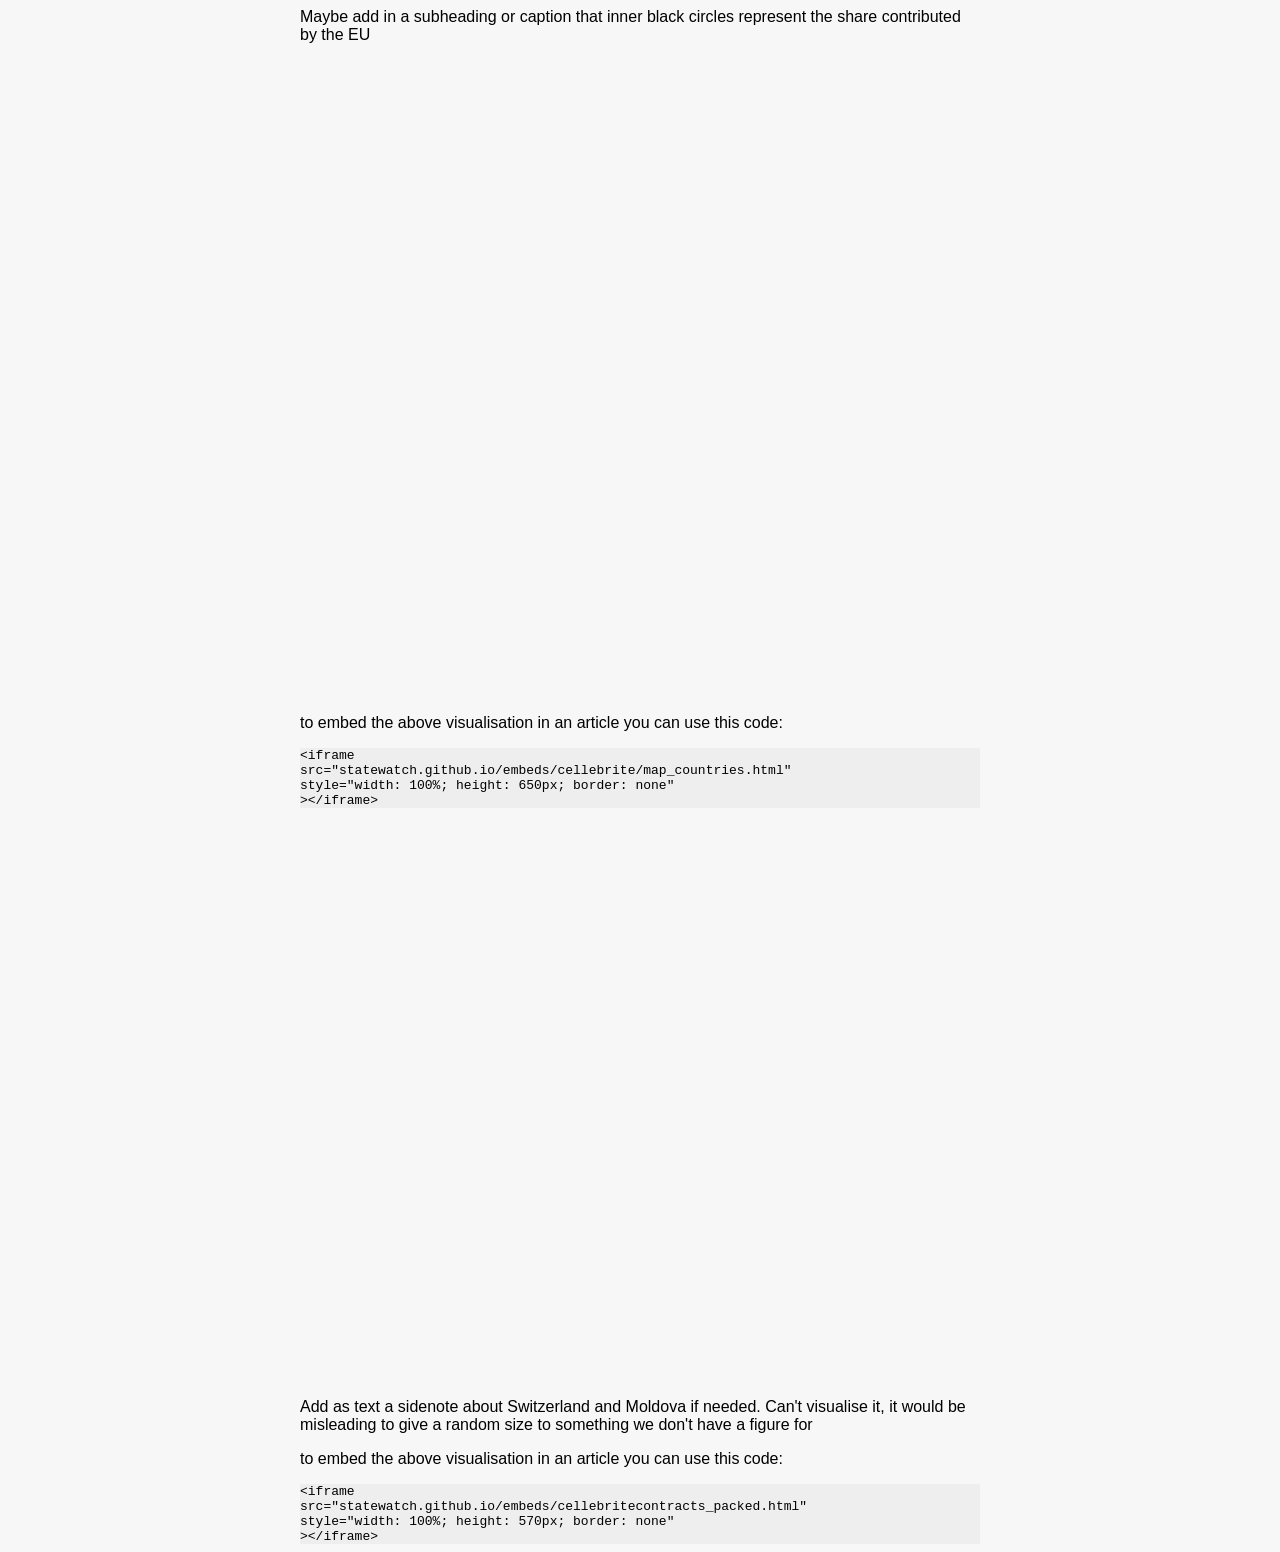
<file: cellebrite/index.html>
<!doctype html>
<html lang="en">
  <head>
    <meta charset="UTF-8" />
    <meta http-equiv="Content-Language" content="en" />
    <meta name="viewport" content="width=device-width, initial-scale=1" />

    <style>
      #wrapper {
        max-width: 680px;
        margin: 0px auto;
      }
      body {
        font-family: "Halyard", sans-serif;
        background: #f7f7f7;
      }
      .code {
        background-color: #eee;
        font-family: monospace;
      }
    </style>
  </head>

  <body>
    <div id="wrapper">
      Maybe add in a subheading or caption that inner black circles represent
      the share contributed by the EU
      <iframe
        src="map_countries.html"
        style="width: 100%; height: 650px; border: none"
      ></iframe>

      <p>
        to embed the above visualisation in an article you can use this code:
      </p>
      <div class="code">
        &lt;iframe<br />
        src=&quot;statewatch.github.io/embeds/cellebrite/map_countries.html&quot;<br />
        style=&quot;width: 100%; height: 650px; border: none&quot;<br />
        &gt;&lt;/iframe&gt;
      </div>

      <iframe
        src="contracts_packed.html"
        style="width: 100%; height: 570px; border: none"
      ></iframe>
      <p>
        Add as text a sidenote about Switzerland and Moldova if needed. Can't
        visualise it, it would be misleading to give a random size to something
        we don't have a figure for
      </p>
      <p>
        to embed the above visualisation in an article you can use this code:
      </p>
      <div class="code">
        &lt;iframe<br />
        src=&quot;statewatch.github.io/embeds/cellebritecontracts_packed.html&quot;<br />
        style=&quot;width: 100%; height: 570px; border: none&quot;<br />
        &gt;&lt;/iframe&gt;
      </div>
    </div>
  </body>
</html>
</file>
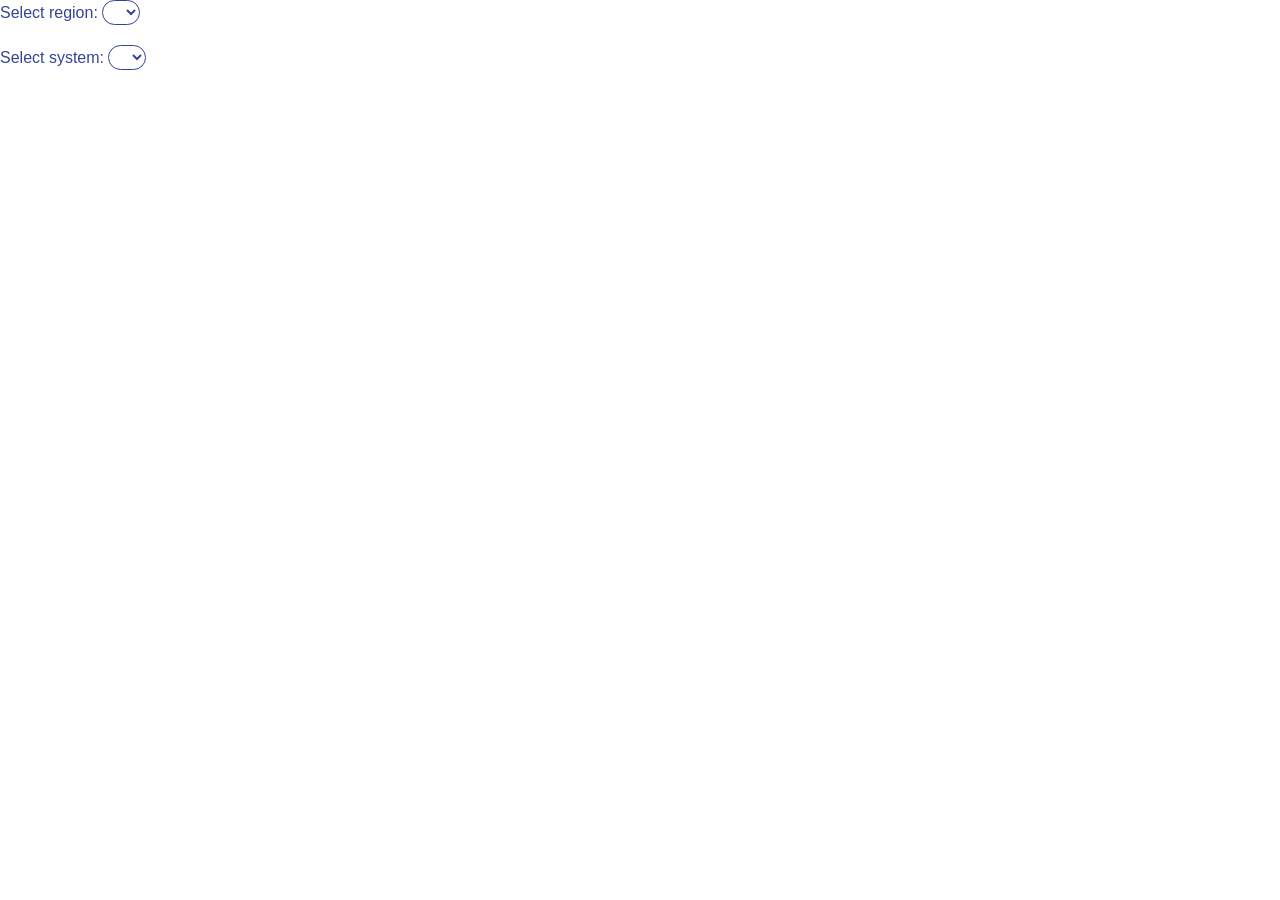
<file: nois/table.html>
<!DOCTYPE html>
<html lang="en">
<head>
    <meta charset="UTF-8">
    <meta name="viewport" content="width=device-width, initial-scale=1.0">
    <style>
        body{
            margin: 0px;
            color: #364497;
            font-family: sans-serif;
        }
        p{
            font-family: sans-serif;
            font-size: 13px;
            margin: 0.2rem 0px
        }
        #container {
            flex-direction: row;
            display: flex; /* or inline-flex */
            flex-wrap: wrap;
        }
        #container > div {
            margin: 3px;
            width: 197px;
            padding: 5px 10px;
            /* background-color: #f2f2f3; */
            border: 1px solid #364497;
            border-radius: 13px;
            /* box-shadow: 0px 0px 10px #ddd; */
        }
        .title {
            font-weight: bold;
        }
        select {
            background: Transparent no-repeat;
            border-radius:  9999999px;
            padding: 2px 8px;
            margin: 0px 0px 20px;
            border: 1px solid #364497;
            color: inherit;
            font-size: inherit;
        }

        option {
            background-color: white;
            margin: 0px;
            padding: 0px;
        }
        .country-name {
            width: 100%;
            font-weight: bold;
            margin: 10px 0 5px;
            padding: 0 10px;
            box-sizing: border-box;
        }
        @media only screen and (max-width: 699px) {
            body > * {
                margin-left: 20px;
                margin-right: 20px;
            }
            #container > div {
            width: 100%;
        }
        }

    </style>
</head>
<body>
    <div>Select region: <select id="dropdown"></select><br>
        Select system: <select id="dropdown2">
    </select></div>
    <div id = "table">
        <div id = "container">
        </div>
    </div>
</body>
</html>

<script src="https://d3js.org/d3.v7.js" charset="utf-8"></script>
<script type="module"> 
    
    let globalData; 
    
    d3.csv("output/systems_tables.csv")
    .then(function(data) {

        // Log the data
        // console.log(data);

        globalData = data;

        // Extract user_country values
        const continents = data.map(d => d.continent).sort();
        const countries = data.map(d => d.user_country).sort();
        const systems = data.map(d => d.systems).sort();

        // Get unique user_country values
        const uniqueContinents = ["all regions", ...new Set(continents)];
        const uniqueCountries = [...new Set(countries)];
        const uniqueSystems = ["all systems", ...new Set(systems)];

        // Log the extracted user_country values
        // console.log(uniqueSystems);

        createDropDown(uniqueContinents, "#dropdown");
        createDropDown(uniqueSystems, "#dropdown2");

        // when dropdown is updated, update all data
        d3.select("#dropdown").on("change", updateData);
        d3.select("#dropdown2").on("change", updateData);

        updateData();

        })
        .catch(function(error) {
            console.error('Error loading or parsing data:', error);
    });

    function createDropDown(dataArray, domID) {
            
        var options = d3.select(domID)
            .selectAll("option")
            .data(dataArray)
            .enter()
            .append("option")
            .text(d => d)
            .attr("value", d => d);
        }

    function generateHTMLContent(d) {
        let htmlContent = '';

        if (d.systems !== "NA") {
            htmlContent += `<p class="title">${d.systems}</p>`;
        }
        if (d.installed !== "NA") {
            htmlContent += `<p class="status">Status: ${d.installed}</p>`;
        }
        if (d.date_of_agreement !== "NA") {
            htmlContent += `<p>Date of agreement: ${d.date_of_agreement}</p>`;
        }
        if (d.entry_into_operation !== "NA") {
            htmlContent += `<p>Start of operation: ${d.entry_into_operation}</p>`;
        }
        if (d.end_of_operation !== "NA") {
            htmlContent += `<p>End of operation: ${d.end_of_operation}</p>`;
        }
        if (d.donors !== "NA" & d.donation_amount !== "NA") {
            htmlContent += `<p>Donations by: ${d.donors} (${d.donation_amount})</p>`;
        }
        if (d.donors !== "NA" & d.donation_amount == "NA") {
            htmlContent += `<p>Donations by: ${d.donors}</p>`;
        }

        return htmlContent;
    }

    function updateData(){
        const curValue = d3.select("#dropdown").property("value");
        const curValue2 = d3.select("#dropdown2").property("value");
        console.log(curValue)
        
        let filteredData1;
        if(curValue !== "all regions"){
            filteredData1 = globalData.filter((d) => d.continent == curValue)
        } else {
            filteredData1 = globalData
        }

        console.log(filteredData1)

        let filteredData;
        if(curValue2 !== "all systems"){
            filteredData = filteredData1.filter((d) => d.systems == curValue2)
        } else {
            filteredData = filteredData1
        }

        console.log(filteredData)

        const container = d3.select("#container");
        
        // Clear existing content
        container.html('');

        // Group data by country
        const dataByCountry = d3.groups(filteredData, d => d.user_country);

        // Sort the groups alphabetically by country name
        dataByCountry.sort((a, b) => d3.ascending(a[0], b[0]));

        dataByCountry.forEach(([country, entries]) => {
            // Add country name as a <p> element
            container.append('p')
                     .attr('class', 'country-name')
                     .text(country);

            // Add entries for the country
            entries.forEach(entry => {
                container.append('div')
                         .attr('class', 'data-div')
                         .html(generateHTMLContent(entry));
            });
        });

    }
</script>
</file>
